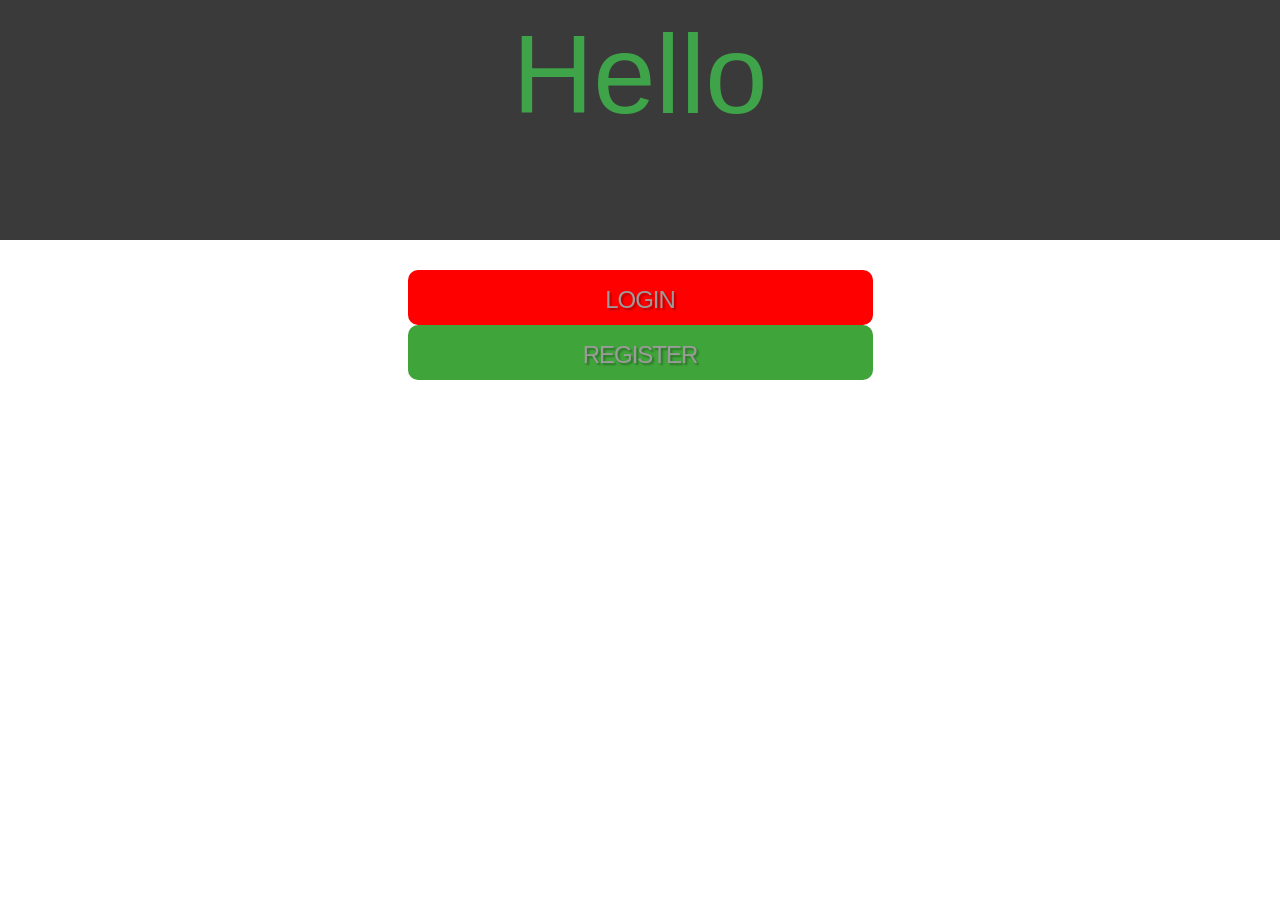
<file: login_register/index.html>
<!DOCTYPE html >
<html>
<head>

<title>login and register</title>
<link href="style.css" rel="stylesheet" type="text/css" media="screen" />
</head>
<body>
<div id="wrapper">
	<div id="header-wrapper">
		<div id="header">
				<h1> Hello </h1>
				
		</div>	
	</div>
</div>
	<div id="menu-wrapper1">
		<ul id="menu">
			<li class="current_page_item"><a href="login.php">login</a></li>
		</ul>
	</div>
	<div id="menu-wrapper2">
		<ul id="menu">
			<li class="current_page_item"><a href="register.php">register</a></li>
		</ul>
	</div>

</body>
</html>
</file>
<file: login_register/style.css>
body {
	margin: 0;
	padding: 0;
	background: #FFFFFF;
	font-family: Arial, Helvetica, sans-serif;
	font-size: 14px;
	color: #181B20;
}

h1, h2, h3 {
	margin: auto;
	padding: 10px;
	font-family: 'Abel', sans-serif;
	font-weight: 400;
	color: #3FA449;
	text-align:center;
	
}

h1 {
	font-size: 8em;
}

h2 {
	font-size: 2.4em;
}

h3 {
	font-size: 1.6em;
}
p, ul{
	margin-top: 0;
	line-height: 180%;
}

ul,li {
text-align:center;
}

a { 
	text-decoration: none;
	text-align:center;
	color: #9C9A9A;
}
#wrapper {
	margin: 0 auto;
	padding: 0;
}


#header-wrapper {
	height: 240px;
	background: #3A3A3A;
	margin-bottom: 30px;
}

#header {
	width: 960px;
	height: 240px;
	margin: 0 auto;
}
#menu-wrapper1{
	width: 465px;
	height: 55px;
	margin: 0px auto;
	padding: 0px;
	background: #ff0000;
	border-radius: 10px;
}
#menu-wrapper2{
	width: 465px;
	height: 55px;
	margin: 0px auto;
	padding: 0px;
	background: #3FA43A;
	border-radius: 10px;
}

#menu {
	margin: 0;
	padding: 0px 20px;
	list-style: none;
	line-height: 60px;
	letter-spacing: -1px;
	text-decoration: none;
	text-transform: uppercase;
	text-shadow: 2px 2px 2px rgba(0,0,0,.3);
	font-family: 'Abel', sans-serif;
	font-size: 24px;
	font-weight: normal;
	color: #FFFFFF;
}

#menu .current_page_item a {
	text-shadow: 2px 2px 2px rgba(0,0,0,.3);
	
}
</file>
